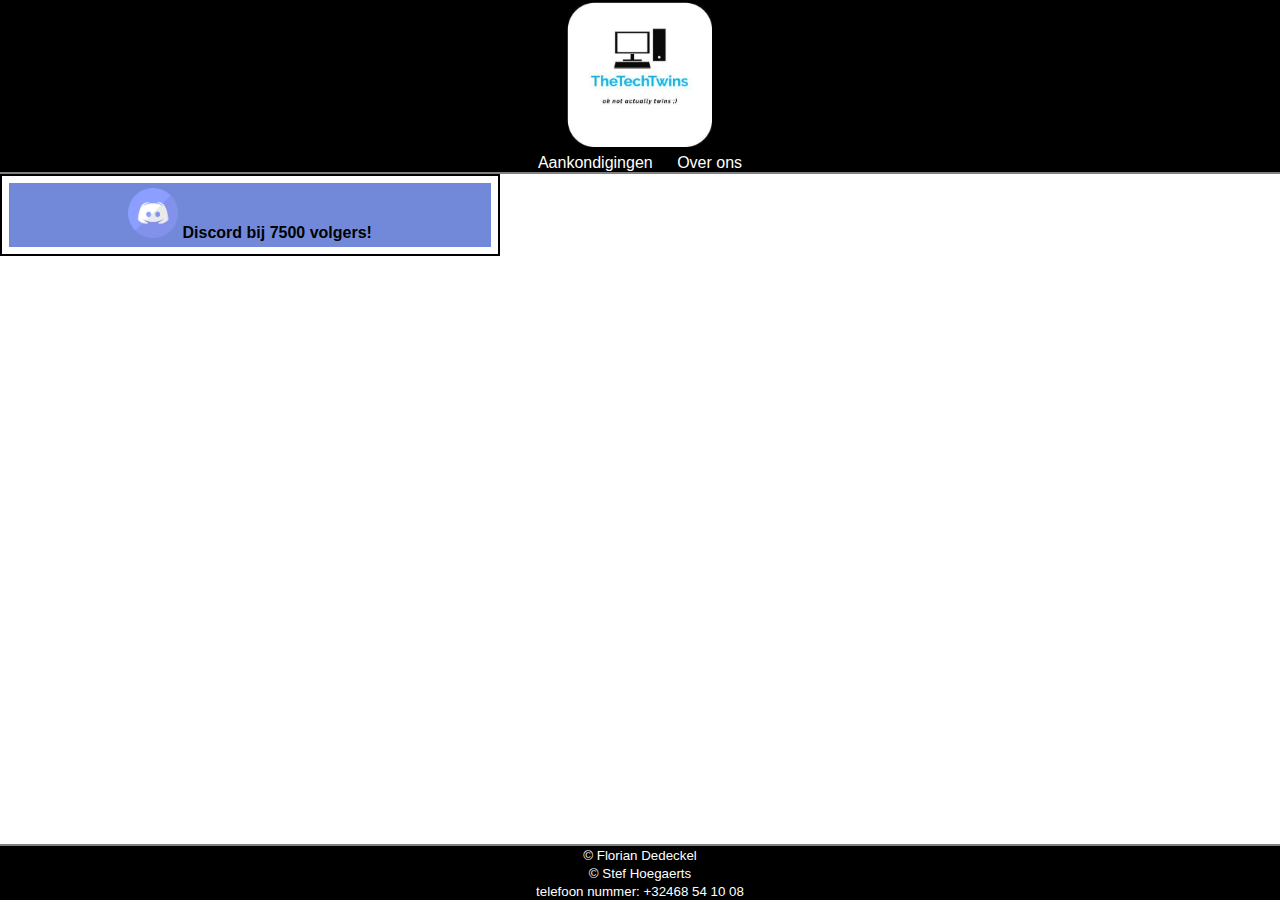
<file: index.html>
<!DOCTYPE html>
<html lang="nl">
<head>
    <meta charset="UTF-8">
    <meta http-equiv="X-UA-Compatible" content="IE=edge">
    <meta name="viewport" content="width=device-width, initial-scale=1.0">
    <title>TheTechTwins123</title>
    <link rel="stylesheet" href="style.css">
</head>
<body>
    <header>
        <img class="logo" src="./fotos/thetechtwins123.jpg" alt="">
        <nav class="nav-container">
            <a class="nav-item" href="./index.html">Aankondigingen</a>
            <a class="nav-item" href="./over ons.html">Over ons</a>
            
        </nav>
    </header>
    <main>
        <div class="flex-container"></div>
        <table class="flex-item">
            <thead>
                <th colspan="2"> <img class="discord" src="./fotos/discord.png" alt=""> Discord bij 7500 volgers!</th>
            </thead>
        </table>
        </div>
    </main>
    <footer>
        <small>&copy; Florian Dedeckel</small><br>
        <small>&copy; Stef Hoegaerts</small><br>
        <small>telefoon nummer: +32468 54 10 08</small>
    </footer>
</body>
</html>
</file>
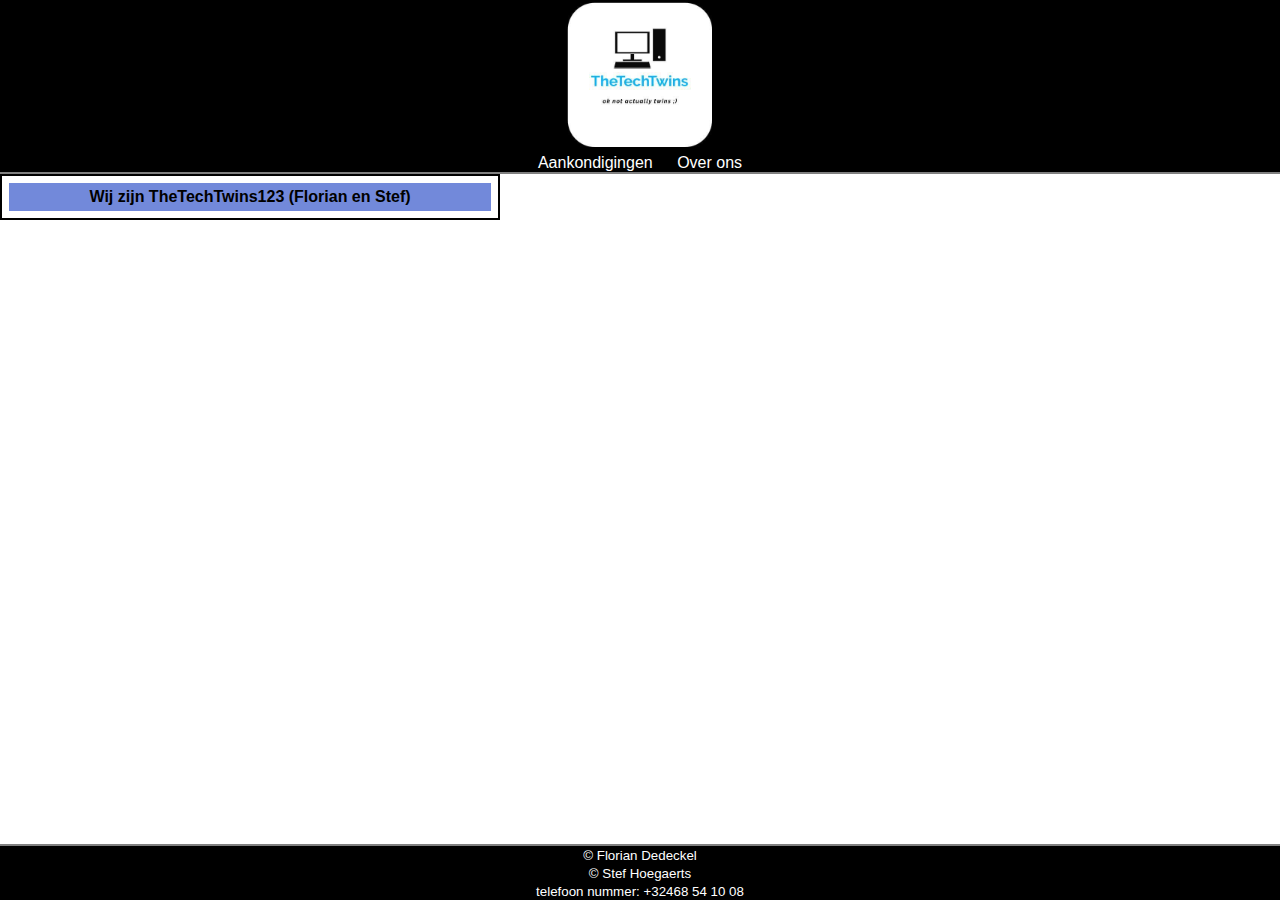
<file: over ons.html>
<!DOCTYPE html>
<html lang="nl">
<head>
    <meta charset="UTF-8">
    <meta http-equiv="X-UA-Compatible" content="IE=edge">
    <meta name="viewport" content="width=device-width, initial-scale=1.0">
    <title>TheTechTwins123</title>
    <link rel="stylesheet" href="style.css">
</head>
<body>
    <header>
        <img class="logo" src="./fotos/thetechtwins123.jpg" alt="">
        <nav class="nav-container">
            <a class="nav-item" href="./index.html">Aankondigingen</a>
            <a class="nav-item" href="./over ons.html">Over ons</a>
        </nav>
    </header>
    <main>
        <div class="flex-container">
            <table class="flex-item">
                <thead>
                    <th colspan="2">Wij zijn TheTechTwins123 (Florian en Stef)</th>
                </thead>
            </table>
        </div>
    </main>
    <footer>
        <small>&copy; Florian Dedeckel</small><br>
        <small>&copy; Stef Hoegaerts</small><br>
        <small>telefoon nummer: +32468 54 10 08</small>
    </footer>
</body>
</html>
</file>
<file: style.css>
body, html{
    min-height: 100vh;
    width: auto;
    padding: 0;
    margin: 0;
    font-family: Arial, Helvetica, sans-serif;
    background-color: rgb(white);
    text-align: center;
}

body{
    text-align: center;
    display: grid;
    grid-template-areas:
    "nav"
    "main"
    "foot";
    grid-template-rows: max-content auto max-content;
}
header{
    grid-area: nav;
    border-bottom: gray 2px solid;
    background-color: black;
}
main{
    grid-area:auto;
    text-align: center;
}
footer{
    border-top: solid 2px gray;
    grid-area: auto;
    background-color: black;
    color: white;
}
.logo{
    margin-top: 0;
    max-width: 150px;
    height: auto;
}

table{
    border: black solid 2px;
    padding: 5px;
    text-align: center;
    width: 100%;
}
table thead{
    background-color: rgb(114, 137, 218);
}
table thead th{
    padding: 5px;
}
table td{
    border: darkslategray solid 1px;
    border-radius: 250px;
}
table tr td:nth-last-child(1){
    text-align: center;
}
table tr td:nth-child(1){
    width: 100px;
}
.flex-container{
    display: flex;
    flex-direction: row;
    flex-wrap: wrap;
}
.flex-item{
    justify-content: center;
    max-width: 500px;
}
.discord
{
    margin:0px ;
    width: 50px;
}
 
.nav-item{
    text-decoration: none;
    margin: 0 10px;
    color: white;
    font: medium;
}
.nav-item:hover{
    color: white;
    border:white 2px solid;
    transition: 1s border;
    margin: 2 12px;
    border:white 4px solid;
    transition: 1s border;
    margin: 4 14px;
    border:black 6px solid;
    transition: 1s border;
    margin: 6 16px;
    border:black 8px solid;
    transition: 1s border;
    margin: 8 18px;
    border:black 10px solid;
    transition: 1s border;
    margin: 10 20px;
    border:black 12px solid;
    transition: 1s border;
    margin: 12 22px;
}
</file>
